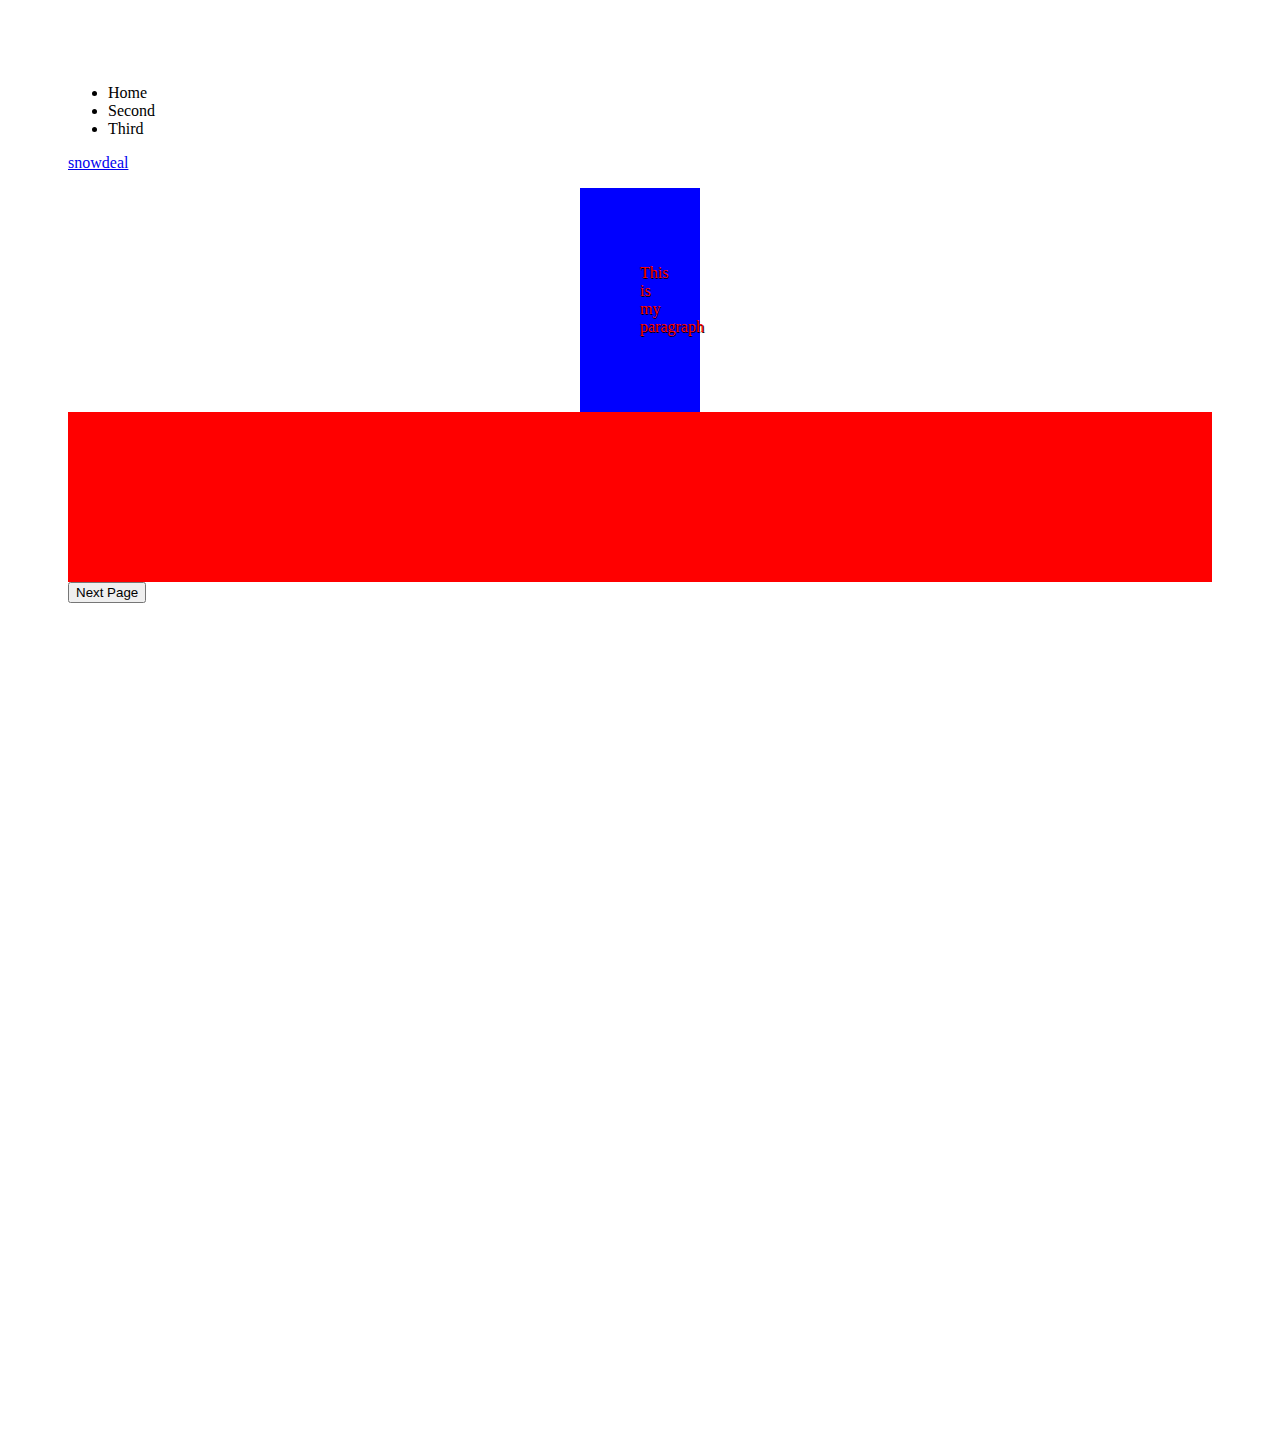
<file: index.html>
<!DOCTYPE html>
<html>
<head>
    <link rel="stylesheet" type="text/css" href="main.css">
    <title>This is my title</title>
</head>

<body>
<main>


<nav>
<ul>
    <li>Home</li>
    <li>Second</li>
    <li>Third</li>
</ul>
</nav>

<p><a href="https://snowdeal.duckdns.org">snowdeal</a></p>

<div class='blueborder'>
    <p>This is my paragraph</p>
</div>

<div class='redborder'>
        <p>These are words with a red border!</p>
</div>

<button id="button" class="button" >Next Page</button>

<iframe width="1138" height="767" src="https://www.youtube.com/embed/iK_h-2kot6s" frameborder="0" allow="autoplay; encrypted-media" allowfullscreen></iframe>

<script src="https://code.jquery.com/jquery-3.0.0.js"></script>
<script src="app.js"></script>
</main>
</body>
</html>
</file>
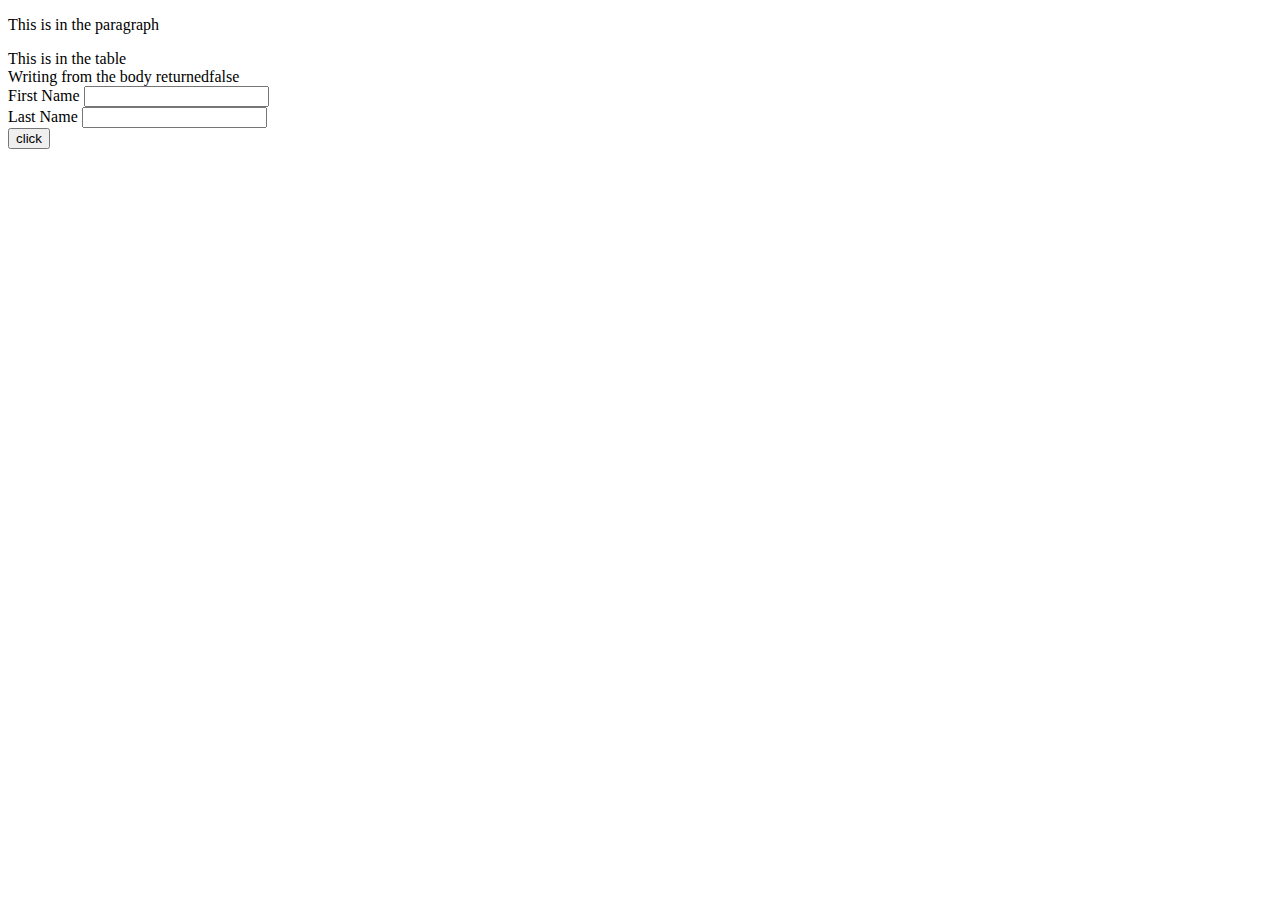
<file: HTML_Examples/classNotes.html>
<!DOCTYPE html>
<html>
<title>HTML Page</title>
<head>
	<p>
	This is in the paragraph
	</p>
	<table>
	This is in the table
	</table>
	
	<script language="javascript">
		document.write("Writing from the body");
		
		
		function display(){
			var a = confirm("Are you sure?");
			return "returned" + a
		}
		function xyz(){
			alert("Form Submitted")
		}
	
	</script>

</head>


<body>
	<script language="javascript">
		document.write(display());
	
	</script>
	<form>
		First Name <input type="text" name= "fname" size="20"><br>
		Last Name <input type="text" name= "lname" size="20"><br>
		<input type="submit" value="click" onClick="xyz()">
		
	</form>


</body>
</html>
</file>
<file: main.css>
*{
  box-sizing: border-box;
}

main{
  padding: 60px;
  background: url("file:///home/weslyn/Pictures/github.jpeg") no-repeat center center fixed;
  background-size: contain;
  min-height: 800px;
}

p {
    color: red;
  }

div {
    padding: 60px;
  }

.blueborder{
  background-color: blue;
  width: 60px;
  margin-left: auto;
  margin-right: auto;
  text-align: center;
  text-shadow: 1px 1px black;
}

.redborder{
  background-color: red;
  border: 1px black;
}
</file>
